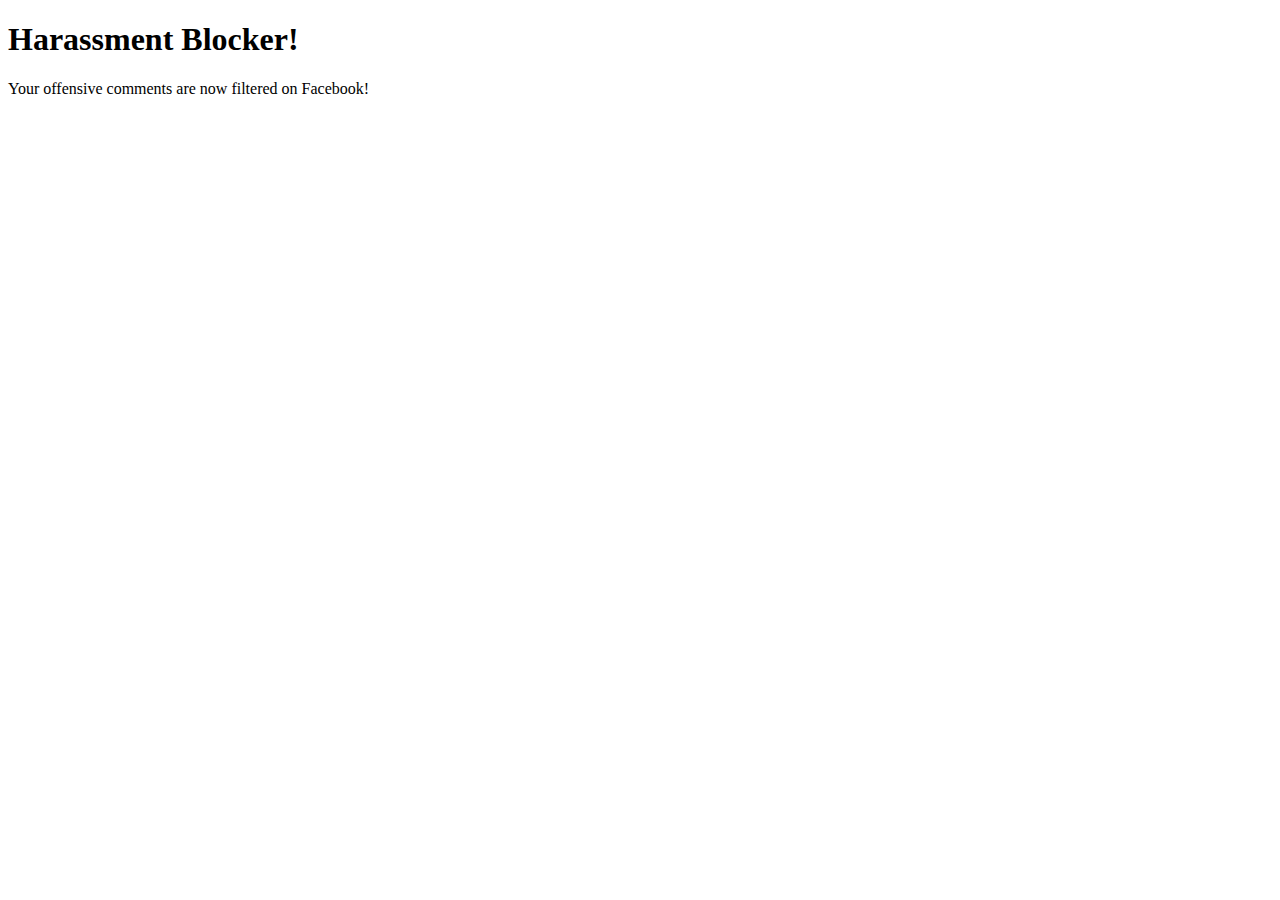
<file: extension/popup.html>
<!doctype html>
<html>
  <head>
	<script src="jquery-3.1.1.min.js"></script>
	<script src="filter.js"></script>
    <title>HarassmentBlocker</title>
  </head>
  <body>
    <h1>Harassment Blocker!</h1>
	<p>Your offensive comments are now filtered on Facebook!</p>
  </body>
</html>
</file>
